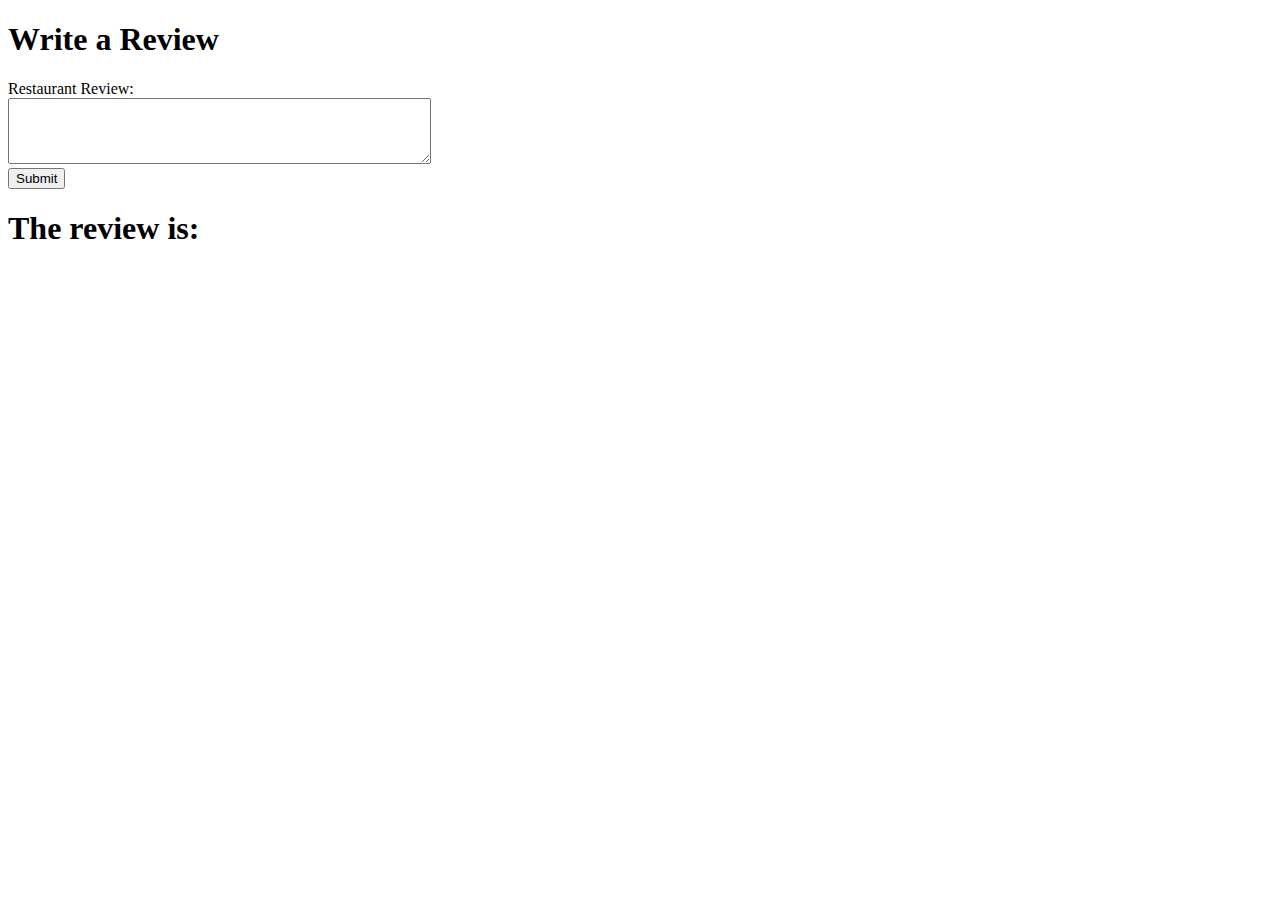
<file: templates/index.html>
<!DOCTYPE html>
<html lang="en">
<head>
    <meta charset="UTF-8">
    <meta name="viewport" content="width=device-width, initial-scale=1.0">
    <title>Restaurant Review</title>
</head>
<body>
    <h1>Write a Review</h1>
    <form id="reviewForm">
        <label for="review">Restaurant Review:</label><br>
        <textarea id="review" rows="4" cols="50"></textarea><br>
        <button type="submit">Submit</button>
    </form>
    <h1>The review is:</h1>
    <div id="sentimentResult"></div>
    <script>
        const predictionEndpoint = '/predict';

        document.getElementById('reviewForm').addEventListener('keyup', async (event) => {
            // event.preventDefault();
            const review = document.getElementById('review').value;

            if (review) {
                try {
                    const response = await fetch(predictionEndpoint, {
                        method: 'POST',
                        headers: {
                            'Content-Type': 'application/json',
                        },
                        body: JSON.stringify({ review }),
                    });

                    if (response.ok) {
                        const data = await response.json();
                        console.log(data);
                        const sentiment = data.sentiment;
                        const resultDiv = document.getElementById('sentimentResult');
                        resultDiv.innerHTML = '';

                        if (sentiment === 'positive') {
                            resultDiv.innerHTML = ':) Positive';
                        } else if (sentiment === 'negative') {
                            resultDiv.innerHTML = ':( Negative';
                        } else {
                            resultDiv.innerHTML = 'Error: Invalid sentiment response';
                        }
                    } else {
                        console.error('Error:', response.statusText);
                    }
                } catch (error) {
                    console.error('Error:', error);
                }
            }
        });
    </script>
</body>
</html>
</file>
